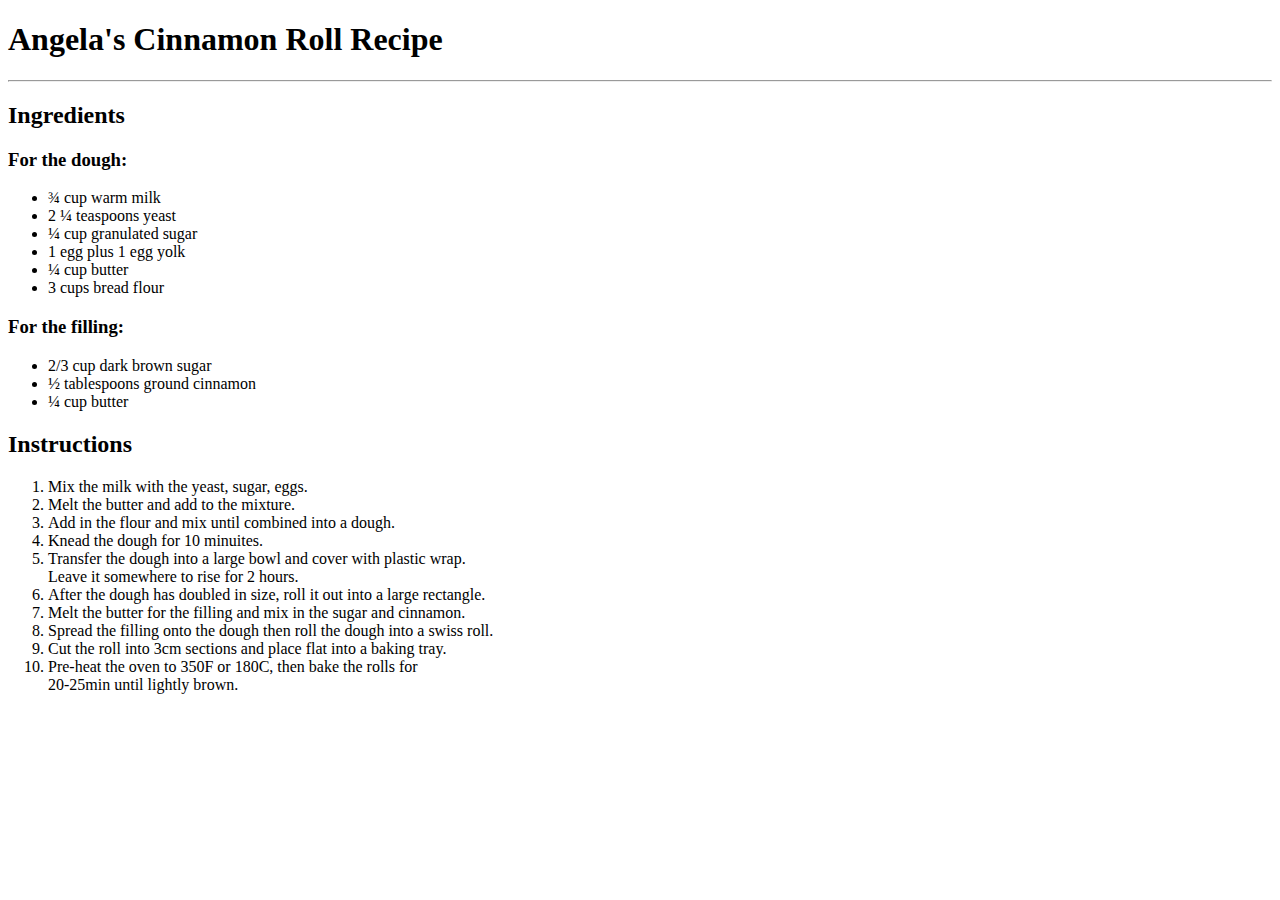
<file: 42 - HTML/3.0 List Elements/index.html>
<!DOCTYPE html>
<html lang="en">
<head>
    <meta charset="UTF-8">
    <meta name="viewport" content="width=device-width, initial-scale=1.0">
    <title>Cinnamon Roll Recipe</title>
</head>
<body>
    <h1>Angela's Cinnamon Roll Recipe</h1>
    <hr>
    <p>
        <h2>Ingredients</h2>
        <h3>For the dough:</h3>
        <ul>
            <li>¾ cup warm milk</li>
            <li>2 ¼ teaspoons yeast</li> 
            <li>¼ cup granulated sugar</li>
            <li>1 egg plus 1 egg yolk</li>
            <li>¼ cup butter</li>
            <li>3 cups bread flour</li>
        </ul>

        <h3>For the filling:</h3>
        <ul>
            <li>2/3 cup dark brown sugar</li> 
            <li> ½ tablespoons ground cinnamon</li>
            <li>¼ cup butter</li>
        </ul>
    </p>

    <p>
        <h2>Instructions</h2>
        <ol>
            <li>Mix the milk with the yeast, sugar, eggs.</li>
            <li>Melt the butter and add to the mixture.</li>
            <li>Add in the flour and mix until combined into a dough.</li>
            <li>Knead the dough for 10 minuites. </li>
            <li>Transfer the dough into a large bowl and cover with plastic wrap.<br> Leave it somewhere to rise for 2 hours.</li>
            <li>After the dough has doubled in size, roll it out into a large rectangle. </li>
            <li>Melt the butter for the filling and mix in the sugar and cinnamon.</li>
            <li>Spread the filling onto the dough then roll the dough into a swiss roll. </li>
            <li>Cut the roll into 3cm sections and place flat into a baking tray.</li>
            <li>Pre-heat the oven to 350F or 180C, then bake the rolls for<br> 20-25min until lightly brown.</li>
        </ol>
    </p>

</body>
</html>
</file>
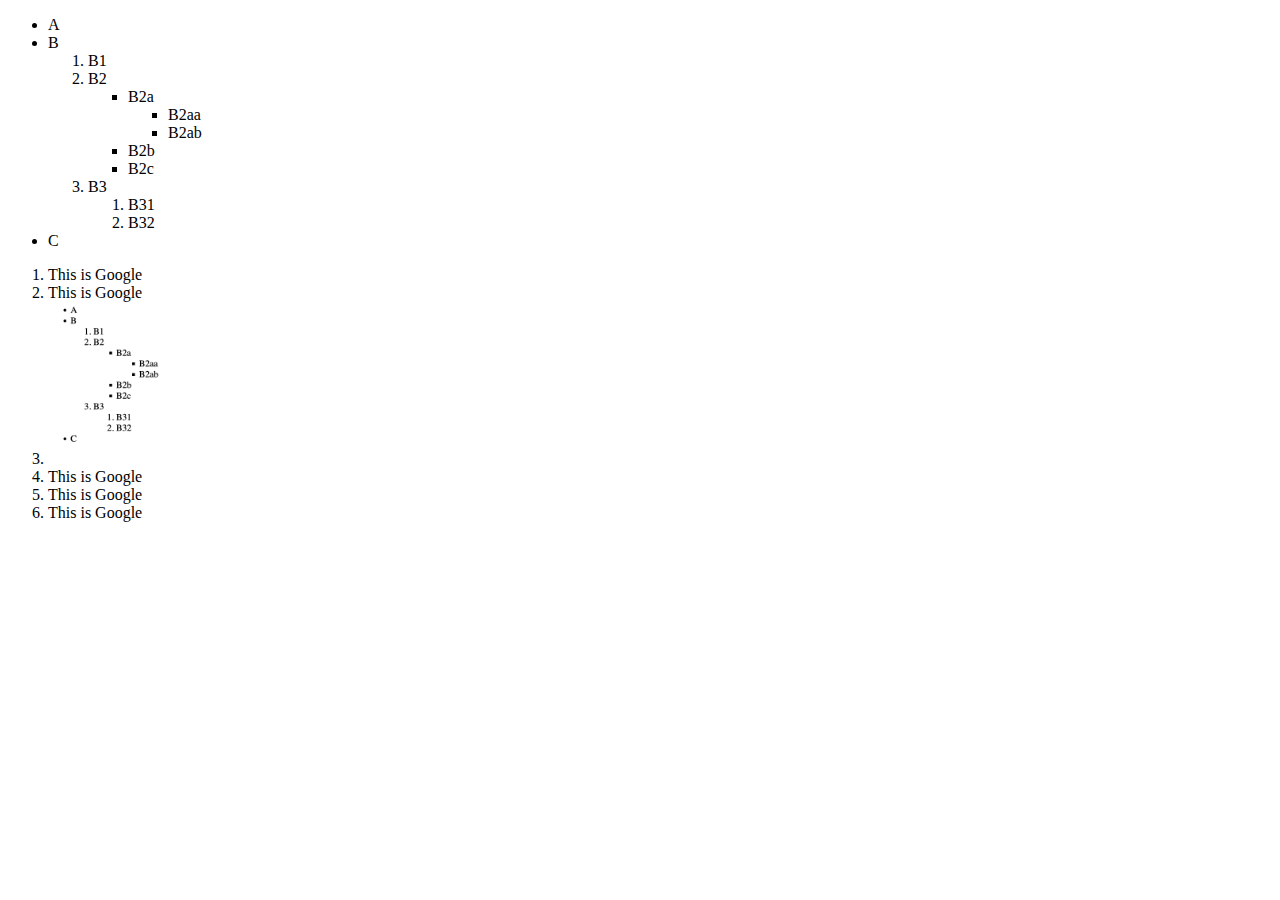
<file: 42 - HTML/3.1 Nesting and Indentation/index.html>
<!-- Write your code below -->

<!DOCTYPE html>
<html lang="en">
<head>
    <meta charset="UTF-8">
    <meta name="viewport" content="width=device-width, initial-scale=1.0">
    <title>Document</title>
</head>
<body>
    <ul>
        <li>A</li>
        <li>B
            <ol>
                <li>B1</li>
                <li>B2
                    <ul>
                        <li>B2a
                            <ul>
                                <li>B2aa</li>
                                <li>B2ab</li>
                            </ul>
                        </li>
                        <li>B2b</li>
                        <li>B2c</li>
                    </ul>
                </li>
                <li>B3
                    <ol>
                        <li>B31</li>
                        <li>B32</li>
                    </ol>
                </li>
            </ol>
        </li>
        <li>C</li>
    </ul>

    <ol>
        <li><a >This is Google</a></li>
        <li><a >This is Google</a></li>
        <li>
            <a href="goal.png" target="_blank"><img src="goal.png" width="150" /></a>
        </li>
        <li><a >This is Google</a></li>
        <li><a >This is Google</a></li>
        <li><a >This is Google</a></li>
    </ol>
</body>
</html>
</file>
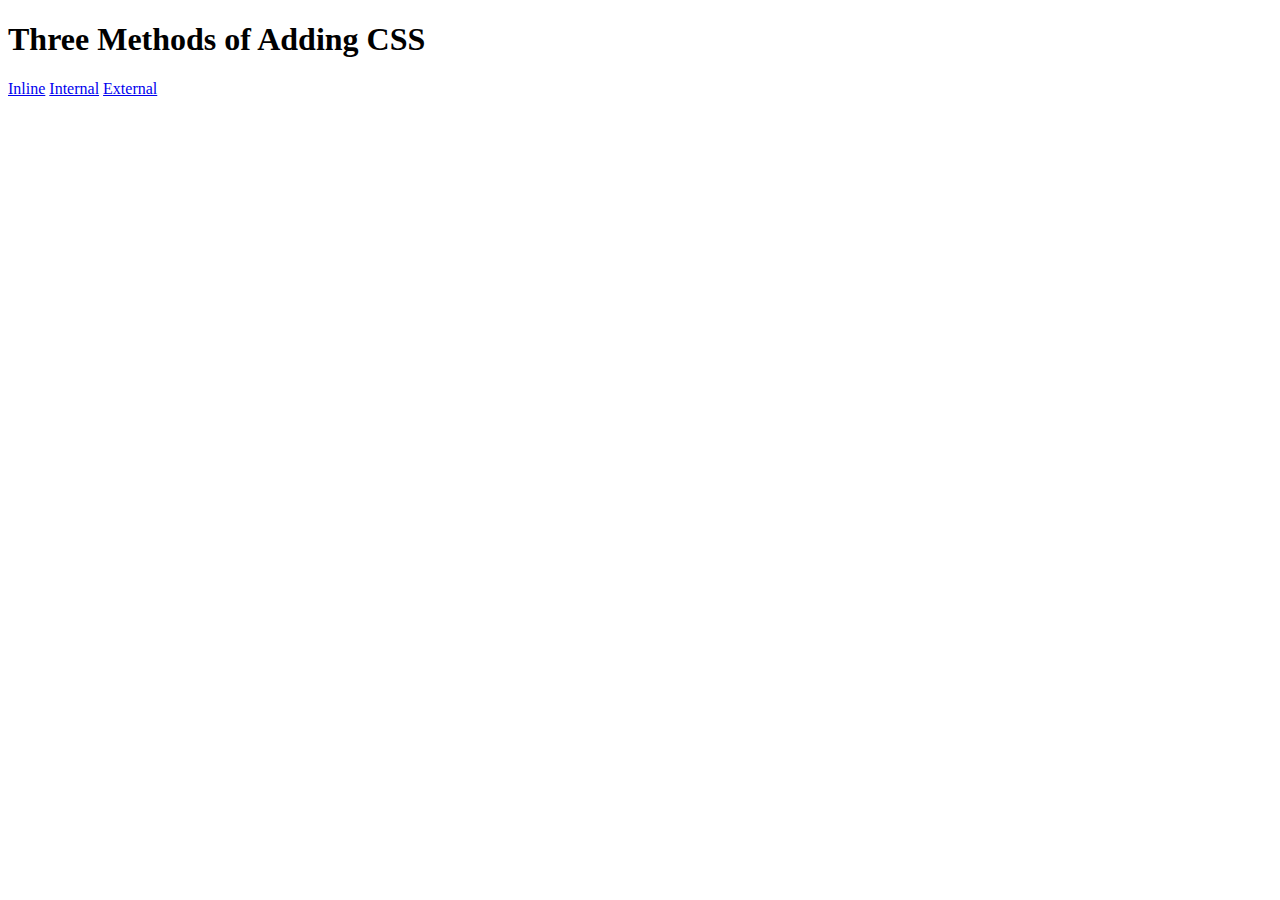
<file: 43 - CSS/5.1. Adding CSS/index.html>
<!DOCTYPE html>
<html lang="en">

<head>
  <meta charset="UTF-8">
  <title>Adding CSS</title>
</head>

<body>
  <h1>Three Methods of Adding CSS</h1>
  <!-- Create 3 Links to The 3 Webpages: inline, internal and external -->
  <a href="inline.html">Inline</a>
  <a href="internal.html">Internal</a>
  <a href="external.html">External</a>
</body>

</html>
</file>
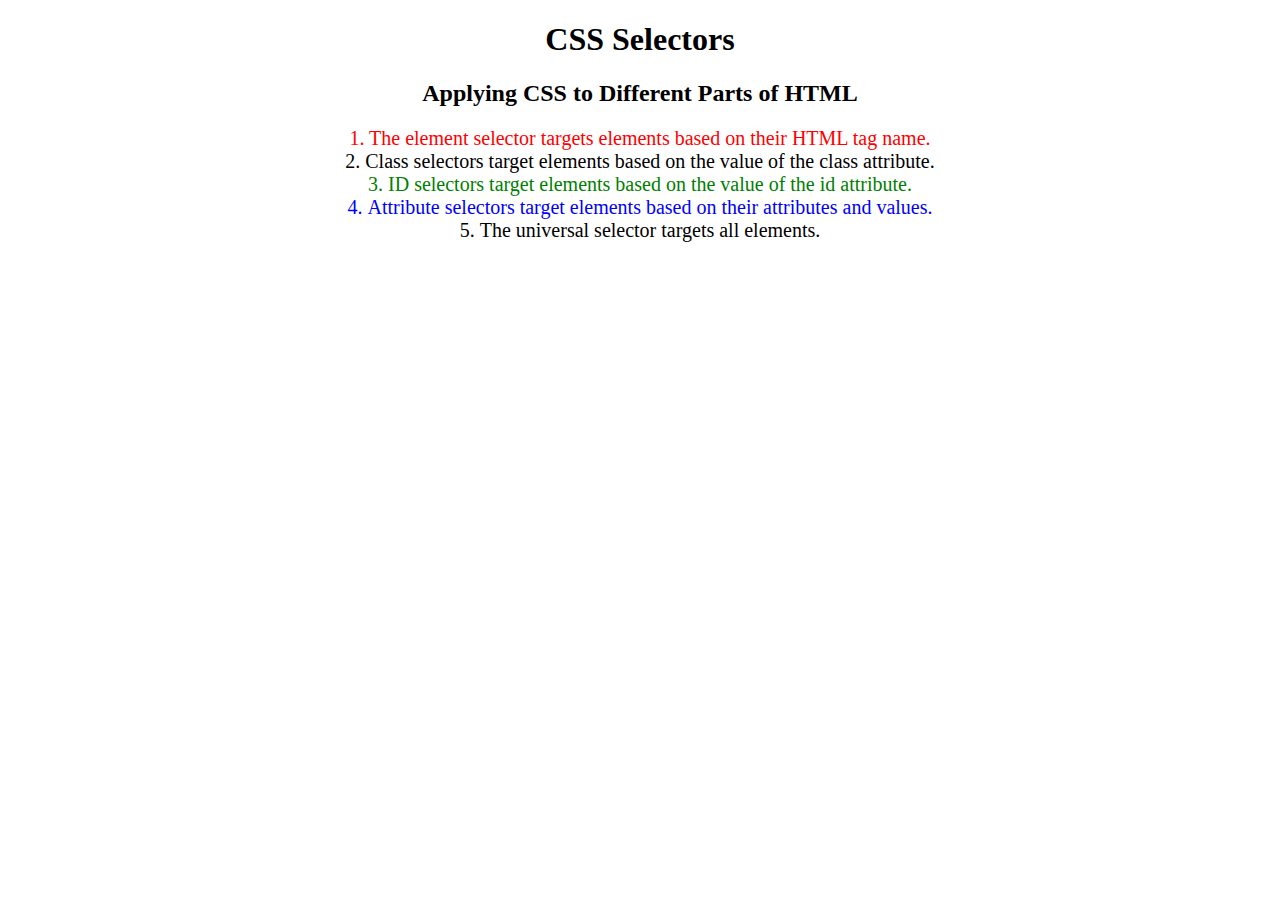
<file: 43 - CSS/5.3 CSS Selectors/index.html>
<!DOCTYPE html>
<html lang="en">

<head>
  <meta charset="UTF-8">
  <title>CSS Selectors</title>
  <link rel="stylesheet" href="./style.css" />
</head>

<body>
  <h1>CSS Selectors</h1>
  <h2>Applying CSS to Different Parts of HTML</h2>
  <!-- TODO 1: Set the CSS for all paragraph tags to "color: red" -->
  <p class="note">1. The element selector targets elements based on their HTML tag name.</p>

  <ol>
    <!-- TODO 2: Set the CSS for all elements with a class of "note" to "font-size: 20px" -->
    <li class="note" value="2">Class selectors target elements based on the value of the class attribute.</li>

    <!-- TODO 3: Set the CSS for the element with an id of "id-selector-demo" to "color: green" -->
    <li class="note" id="id-selector-demo" value="3">ID selectors target elements based on the value of the id
      attribute.</li>

    <!-- TODO 4: Set the CSS for the li elements that have the "value" attribute set to "4" to have "color: blue" -->
    <li class="note" value="4">Attribute selectors target elements based on their attributes and values.</li>

    <!-- TODO 5: Set all elements to have "text-align: center" -->
    <li class="note" value="5">The universal selector targets all elements.</li>
  </ol>
</body>

</html>
</file>
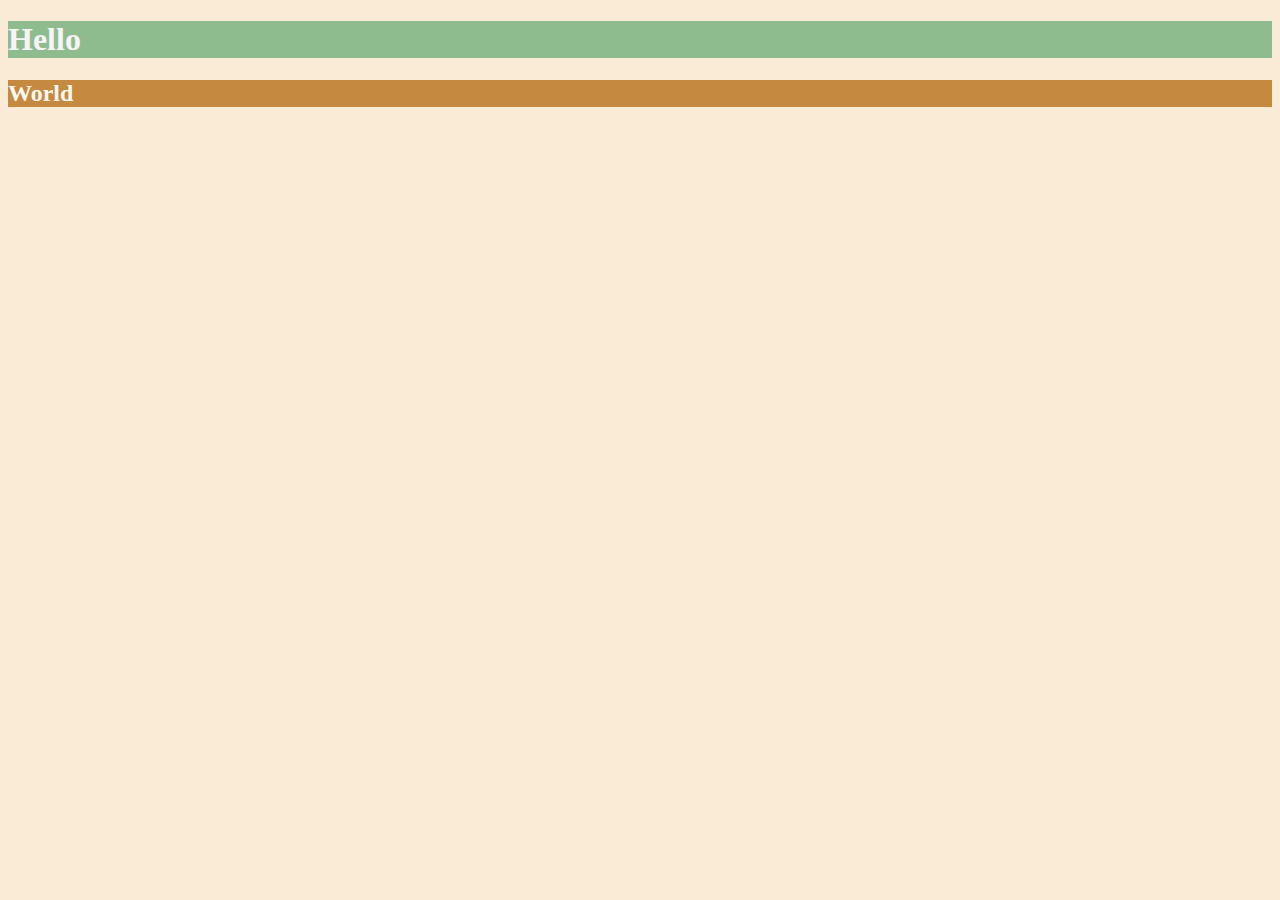
<file: 44 - More CSS/6.0 CSS Colors/index.html>
<!DOCTYPE html>
<html lang="en">

<head>
  <meta charset="UTF-8">
  <title>Colors</title>
  <style>
  /* Write your CSS code here. */
    /* 1. Make the background of the webpage "antiquewhite"
    2. Make the h1 "whitesmoke"
    3. Make the background of the h1 "darkseagreen"
    4. Make the h2 #FAF8F1
    5. Make the background of the h2 "#C58940" */

    body{
      background-color: antiquewhite;
    }
    h1{
      color: whitesmoke;
      background-color: darkseagreen;
    }
    h2{
      color: #FAF8F1;
      background-color: #C58940;
    }
  </style>
</head>

<body>
  <h1>Hello</h1>
  <h2>World</h2>
</body>

</html>
</file>
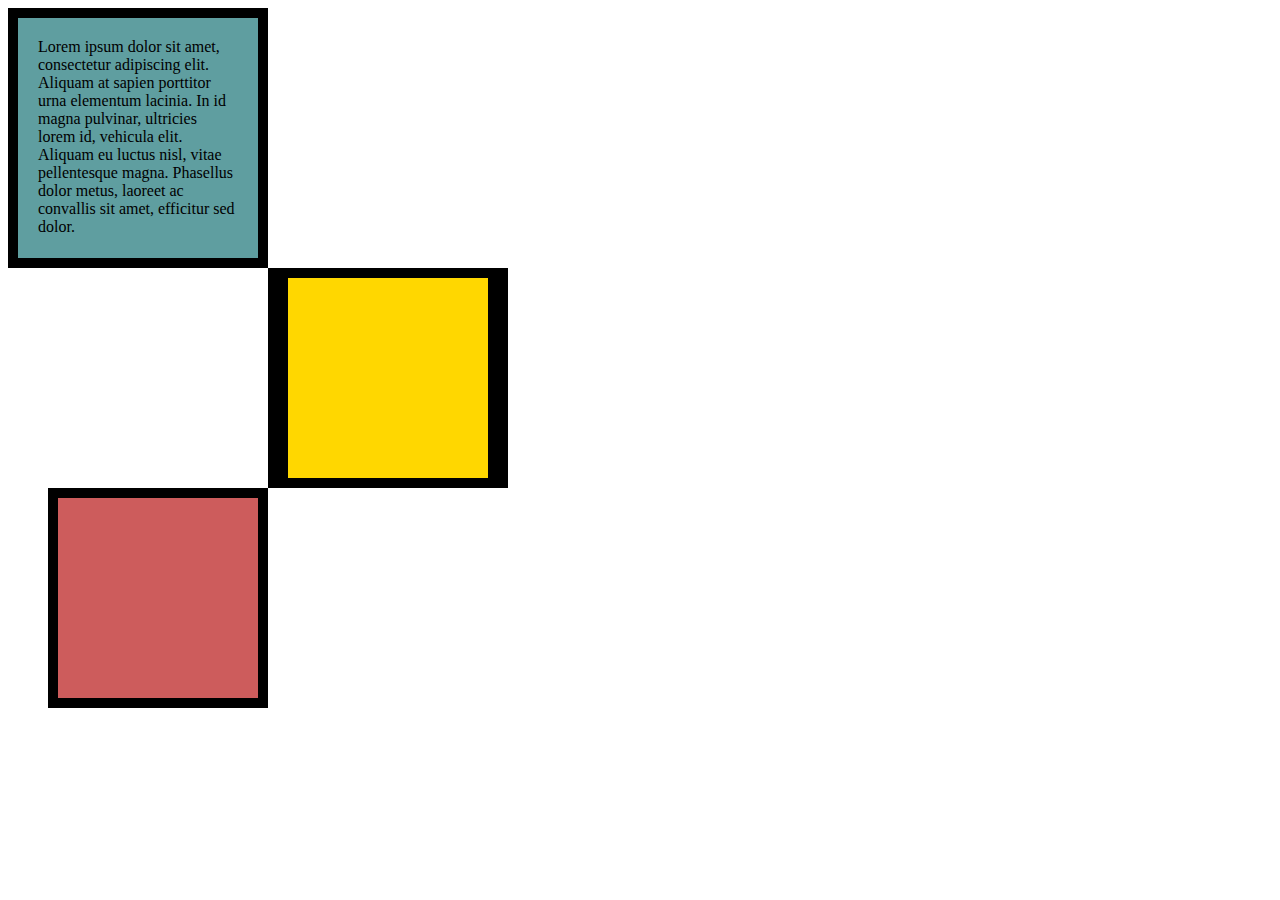
<file: 44 - More CSS/6.3 CSS Box Model/index.html>
<!DOCTYPE html>
<html lang="en">

<head>
  <meta charset="UTF-8">
  <title>CSS Box Model</title>
  <style>
    /* Write your CSS code here */

    div{
      width: 200px;
      height: 200px;
    }

    p{
      margin: 0px;
    }

    #box1{
      background-color: cadetblue;
      padding: 20px;
      border: 10px solid;
      font-family: 'Ubuntu Mono';
    }

    #box2{
      background-color: gold;
      border-right: 20px solid;
      border-left: 20px solid;
      border-top: 10px solid;
      border-bottom: 10px solid;
      margin-left: 260px;
    }

    #box3{
      background-color: indianred;
      border: 10px solid;
      margin-left: 40px;
    }



  </style>
</head>

<body>
  <div id="box1">
    <p>
      Lorem ipsum dolor sit amet, consectetur adipiscing elit. 
      Aliquam at sapien porttitor urna elementum lacinia. In
      id magna pulvinar, ultricies lorem id, vehicula elit. 
      Aliquam eu luctus nisl, vitae pellentesque magna. Phasellus
      dolor metus, laoreet ac convallis sit amet, efficitur sed dolor.
    </p>
  </div>
  <div id="box2"></div>
  <div id="box3"></div>

  <!-- TODOs:
1. Create 3 Boxes using the div element.
2. Set their sizes to 200px heigh by 200px wide.
3. Set different background colors for each of the boxes (I used cadetblue, gold and indianred).
4. Add a paragraph <p> element into the first div and add the following words:
    Lorem ipsum dolor sit amet, consectetur adipiscing elit. Aliquam at sapien porttitor urna elementum lacinia. In
    id magna pulvinar, ultricies lorem id, vehicula elit. Aliquam eu luctus nisl, vitae pellentesque magna. Phasellus
    dolor metus, laoreet ac convallis sit amet, efficitur sed dolor.
5. Set the 1st div to have 20px padding all around with a black 10px border.
6. Fix the style of the <p> element to remove all margins.
Hint: Use the CSS inspector in Chrome.
7. Set the 2nd div to have a 20px border on top and bottom and 10px border left and right. (See goal image)
8. Set the 3rd div to have a 10px border 
9. Set the margins for the divs so that each box corner touches the other. (See the goal image)
-->

</body>

</html>
</file>
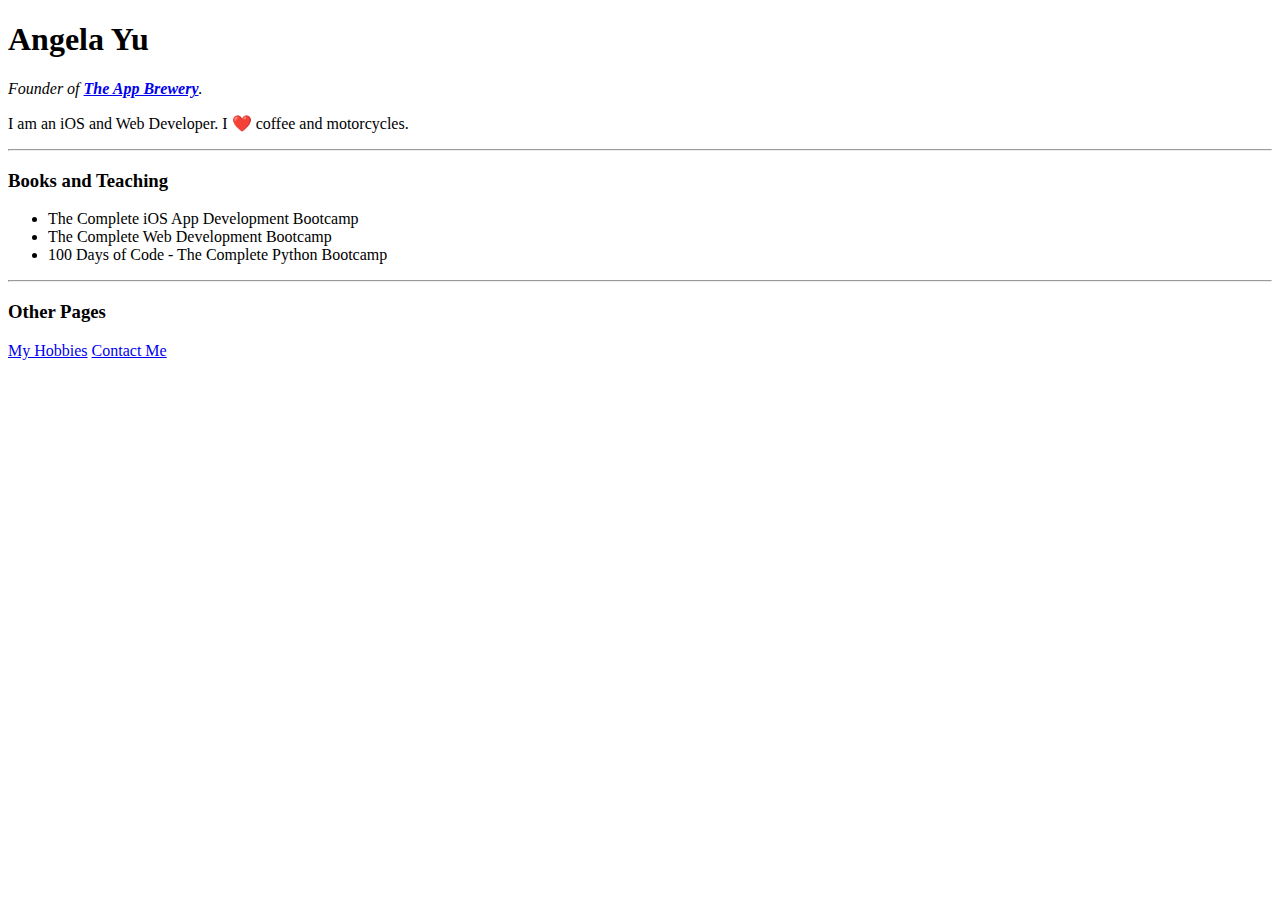
<file: 45 - Beautiful Soup/website.html>
<!DOCTYPE html>
<html>

<head>
	<meta charset="utf-8">
	<title>Angela's Personal Site</title>
</head>

<body>
	<h1 id="name">Angela Yu</h1>
	<p><em>Founder of <strong><a href="https://www.appbrewery.co/">The App Brewery</a></strong>.</em></p>
	<p>I am an iOS and Web Developer. I ❤️ coffee and motorcycles.</p>
	<hr>
	<h3 class="heading">Books and Teaching</h3>
	<ul>
		<li>The Complete iOS App Development Bootcamp</li>
		<li>The Complete Web Development Bootcamp</li>
		<li>100 Days of Code - The Complete Python Bootcamp</li>
	</ul>
	<hr>
	<h3 class="heading">Other Pages</h3>
	<a href="https://angelabauer.github.io/cv/hobbies.html">My Hobbies</a>
	<a href="https://angelabauer.github.io/cv/contact-me.html">Contact Me</a>
</body>

</html>
</file>
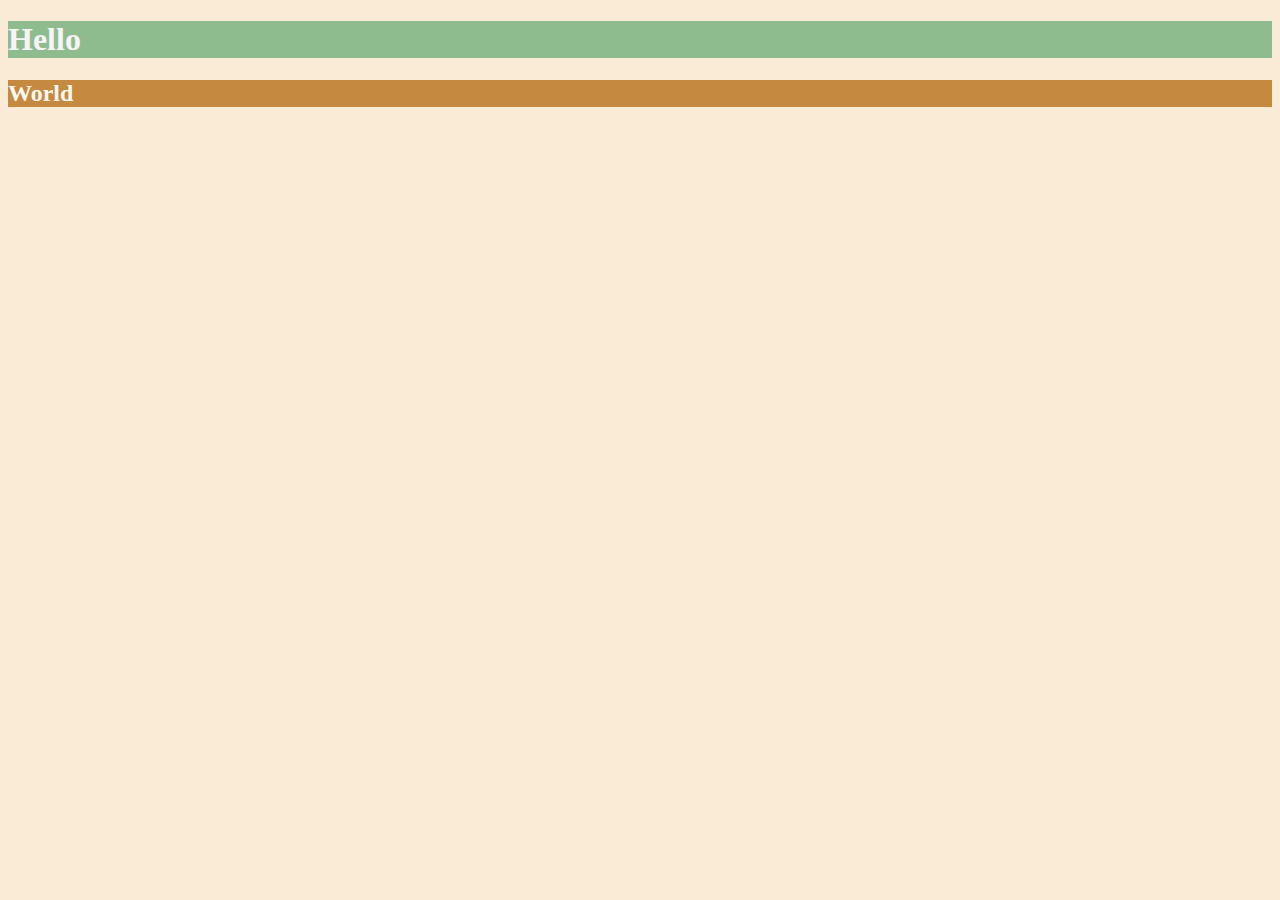
<file: 44 - More CSS/6.0 CSS Colors/solution.html>
<!DOCTYPE html>
<html lang="en">

<head>
  <meta charset="UTF-8">
  <title>Colors</title>
  <style>
    body {
      background-color: antiquewhite;
    }

    h1 {
      color: whitesmoke;
      background-color: darkseagreen;
    }

    h2 {
      color: #FAF8F1;
      background-color: #C58940;
    }
  </style>
</head>

<body>
  <h1>Hello</h1>
  <h2>World</h2>
</body>

</html>
</file>
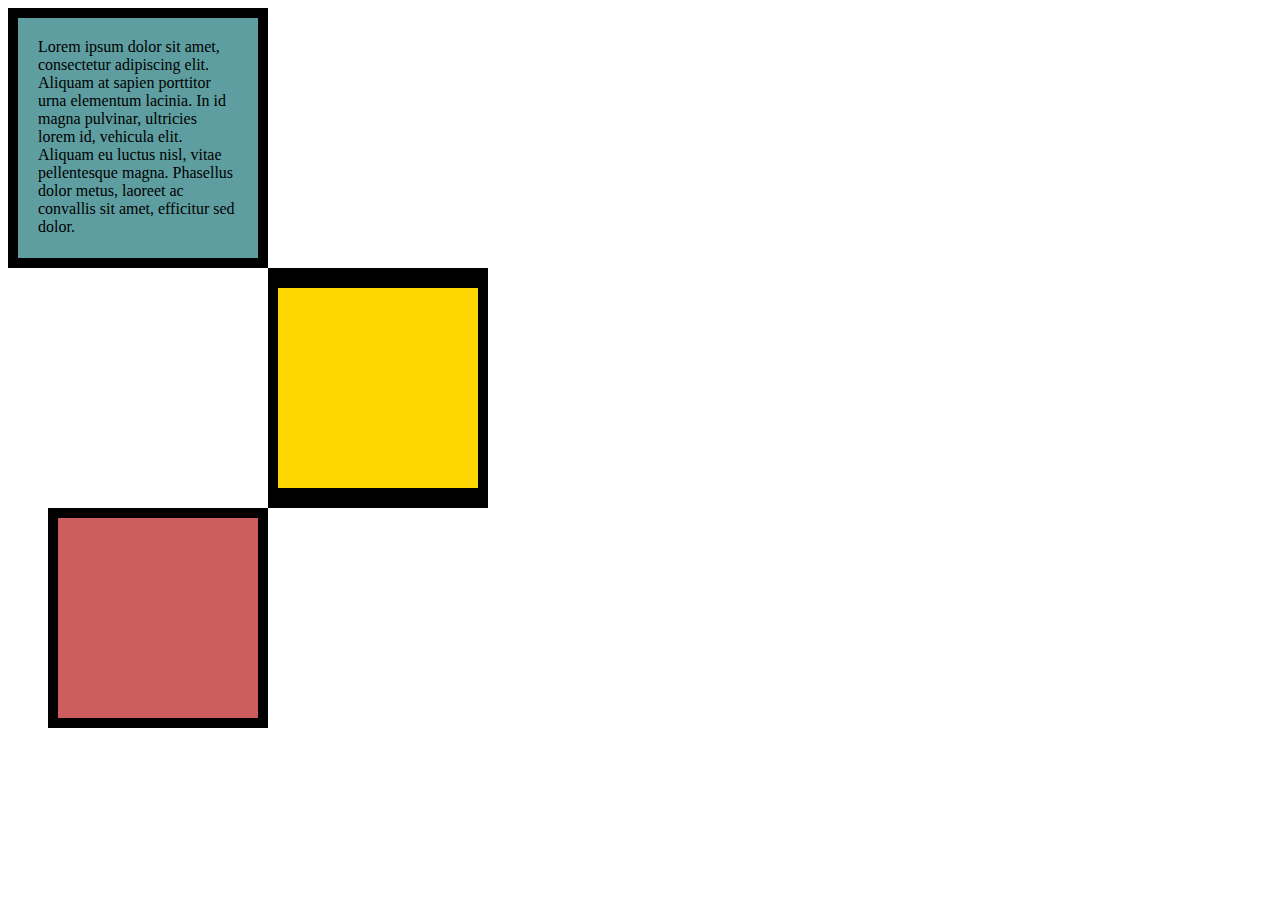
<file: 44 - More CSS/6.3 CSS Box Model/solution.html>
<!DOCTYPE html>
<html lang="en">

<head>
  <meta charset="UTF-8">
  <title>CSS Box Model</title>
  <style>
    div {
      height: 200px;
      width: 200px;
    }

    p {
      margin: 0;
    }

    #first {
      background-color: cadetblue;
      padding: 20px;
      border: 10px solid black;
    }

    #second {
      background-color: gold;
      border: solid black;
      border-width: 20px 10px;
      margin-left: 260px;
    }

    #third {
      background-color: indianred;
      border: 10px solid black;
      margin-left: 40px;
    }
  </style>
</head>

<body>
  <div id="first">
    <p>Lorem ipsum dolor sit amet, consectetur adipiscing elit. Aliquam at sapien porttitor urna elementum lacinia. In
      id magna pulvinar, ultricies lorem id, vehicula elit. Aliquam eu luctus nisl, vitae pellentesque magna. Phasellus
      dolor metus, laoreet ac convallis sit amet, efficitur sed dolor. </p>
  </div>
  <div id="second">

  </div>
  <div id="third">

  </div>
</body>

</html>
</file>
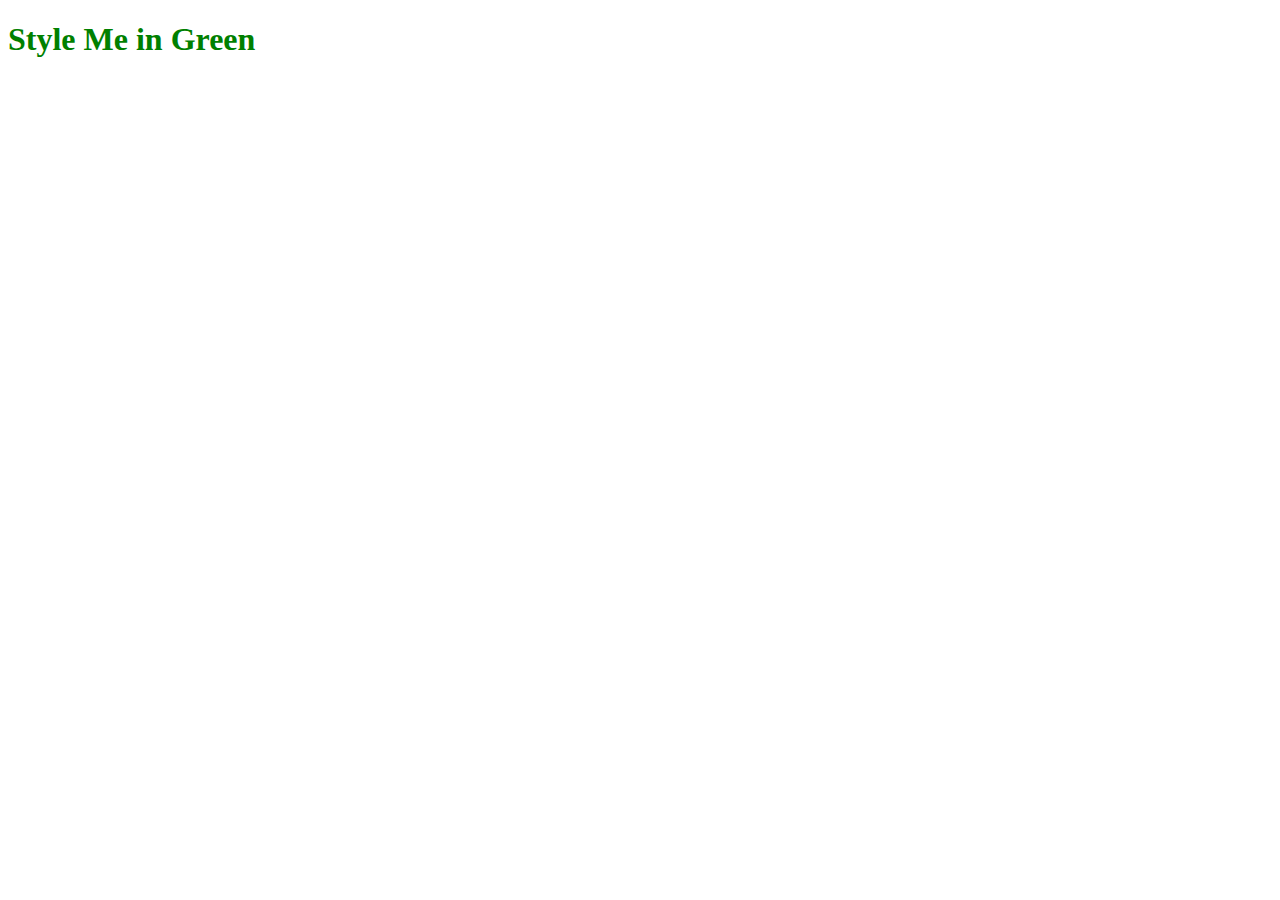
<file: 43 - CSS/5.1. Adding CSS/Solution/external.html>
<!DOCTYPE html>
<html lang="en">

<head>
  <meta charset="UTF-8">
  <title>External</title>
  <link rel="stylesheet" href="./style.css" />
</head>

<body>
  <h1>Style Me in Green</h1>
</body>

</html>
</file>
<file: 43 - CSS/5.3 CSS Selectors/style.css>
ol {
  margin-left: -40px;
  margin-top: -20px;
  list-style-position: inside;
}

/* Write your CSS below, don't change the rules above. */

p{
  color: red;
}

.note{
  font-size: 20px;
}

#id-selector-demo{
  color: green;
}

li[value="4"]{
  color: blue;
}

*{
  text-align: center;
}
</file>
<file: 43 - CSS/5.1. Adding CSS/Solution/style.css>
h1 {
  color: green;
}
</file>
